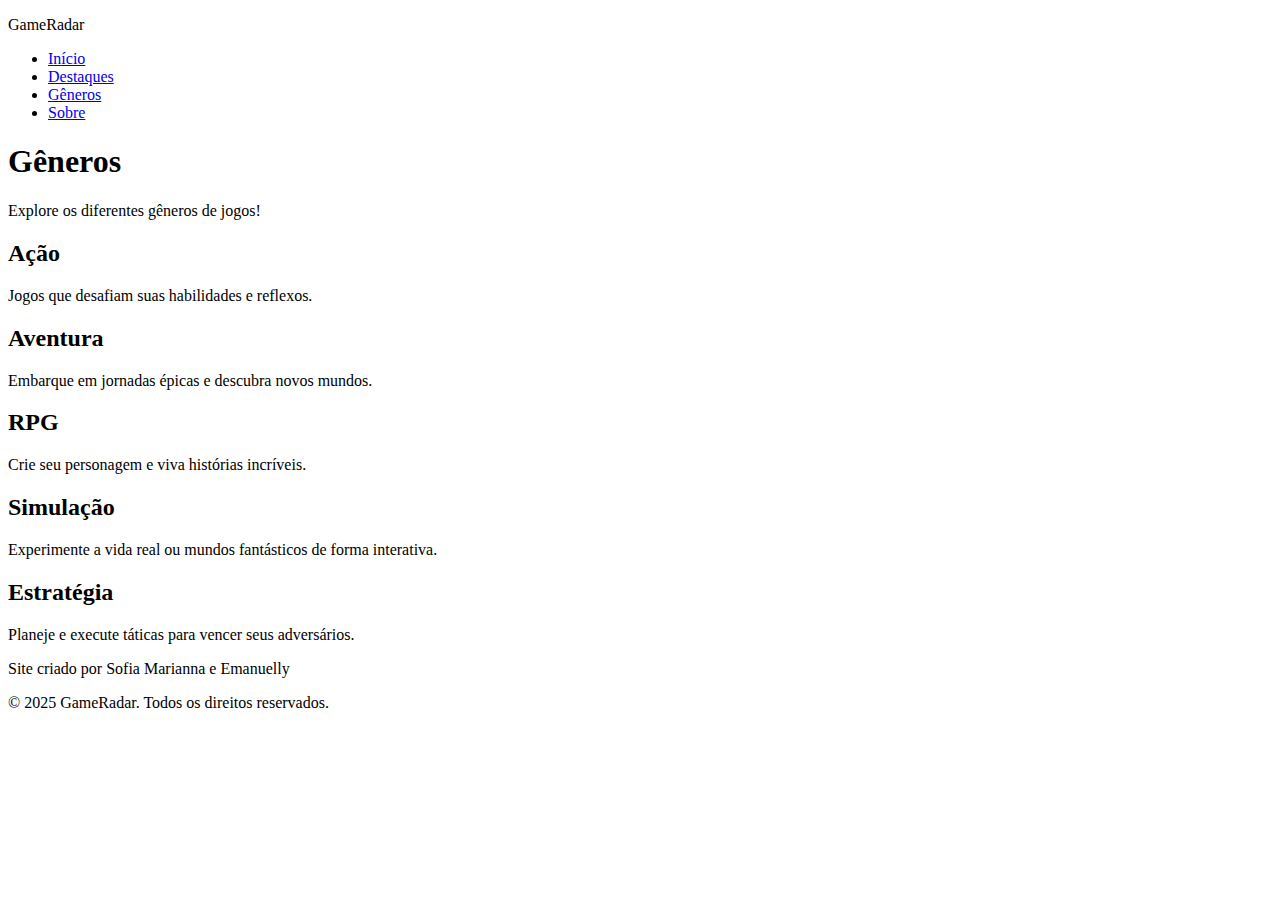
<file: generos.html>
<!DOCTYPE html>
<html lang="pt-br">
<head>
    <meta charset="UTF-8">
    <meta name="viewport" content="width=device-width, initial-scale=1.0">
    <title>GameRadar - Gêneros</title>
</head>
<body>
    <header>
        <nav>
            <p>GameRadar</p>
            <ul>
                <li><a href="index.html">Início</a></li>
                <li><a href="destaques.html">Destaques</a></li>
                <li><a href="generos.html">Gêneros</a></li>
                <li><a href="sobre.html">Sobre</a></li>
            </ul>
        </nav>
    </header>

    <main>
        <h1>Gêneros</h1>
        <p>Explore os diferentes gêneros de jogos!</p>

        <div>
            <h2>Ação</h2>
            <p>Jogos que desafiam suas habilidades e reflexos.</p>
        </div>

        <div>
            <h2>Aventura</h2>
            <p>Embarque em jornadas épicas e descubra novos mundos.</p>
        </div>

        <div>
            <h2>RPG</h2>
            <p>Crie seu personagem e viva histórias incríveis.</p>
        </div>

        <div>
            <h2>Simulação</h2>
            <p>Experimente a vida real ou mundos fantásticos de forma interativa.</p>
        </div>

        <div>
            <h2>Estratégia</h2>
            <p>Planeje e execute táticas para vencer seus adversários.</p>
        </div>
    </main>

    <footer>
        <p>Site criado por Sofia Marianna e Emanuelly</p>
        <p>&copy; 2025 GameRadar. Todos os direitos reservados.</p>
    </footer>

</body>
</html>
</file>
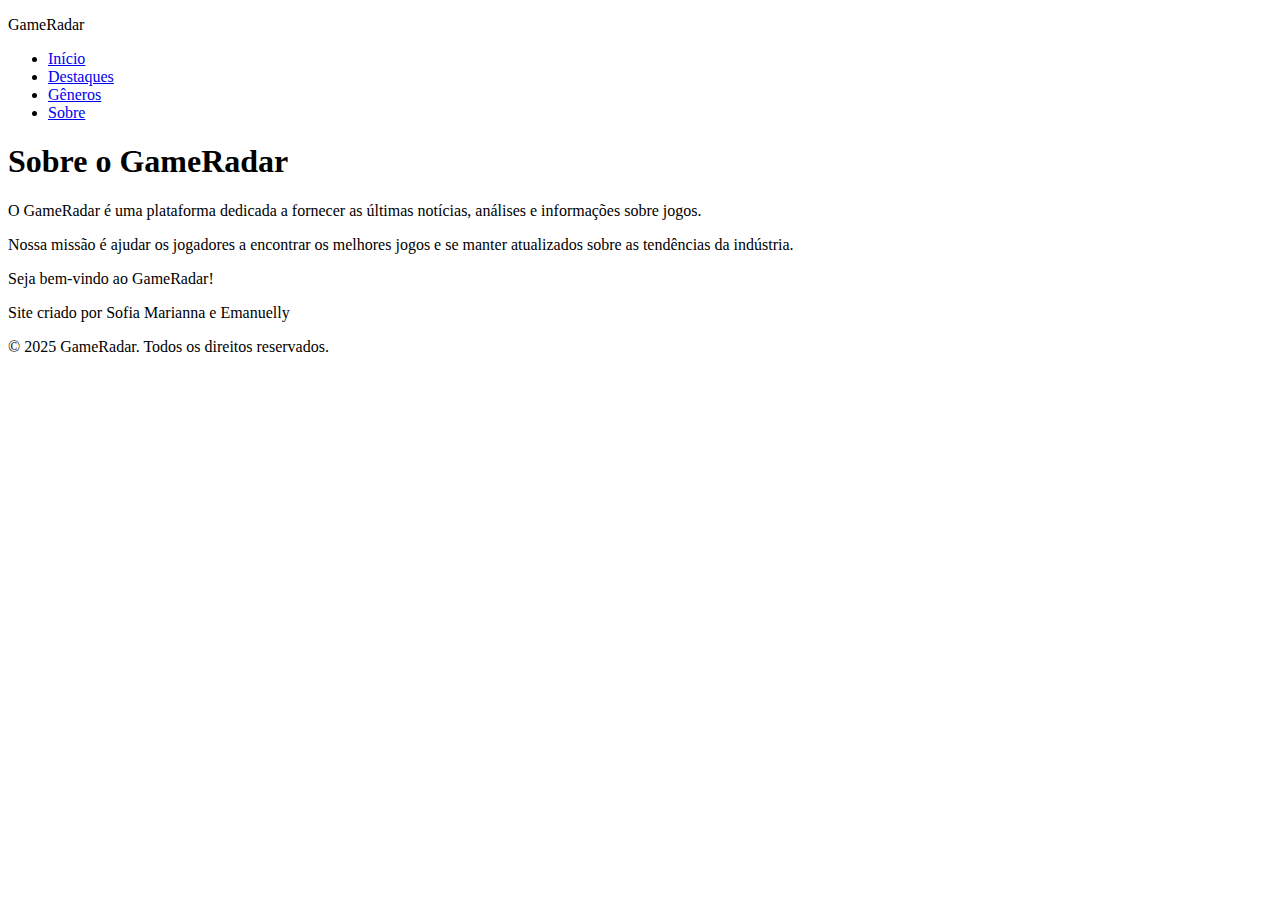
<file: sobre.html>
<!DOCTYPE html>
<html lang="pt-br">
<head>
    <meta charset="UTF-8">
    <meta name="viewport" content="width=device-width, initial-scale=1.0">
    <title>GameRadar - Sobre</title>
</head>
<body>

    <header>
        <nav>
            <p>GameRadar</p>
            <ul>
                <li><a href="index.html">Início</a></li>
                <li><a href="destaques.html">Destaques</a></li>
                <li><a href="generos.html">Gêneros</a></li>
                <li><a href="sobre.html">Sobre</a></li>
            </ul>
        </nav>
    </header>

    <main>
        <h1>Sobre o GameRadar</h1>
        <p>O GameRadar é uma plataforma dedicada a fornecer as últimas notícias, análises e informações sobre jogos.</p>
        <p>Nossa missão é ajudar os jogadores a encontrar os melhores jogos e se manter atualizados sobre as tendências da indústria.</p>

        <p>Seja bem-vindo ao GameRadar!</p>
    </main>

    

    <footer>
        <p>Site criado por Sofia Marianna e Emanuelly</p>
        <p>&copy; 2025 GameRadar. Todos os direitos reservados.</p>
    </footer>

</body>
</html>
</file>
